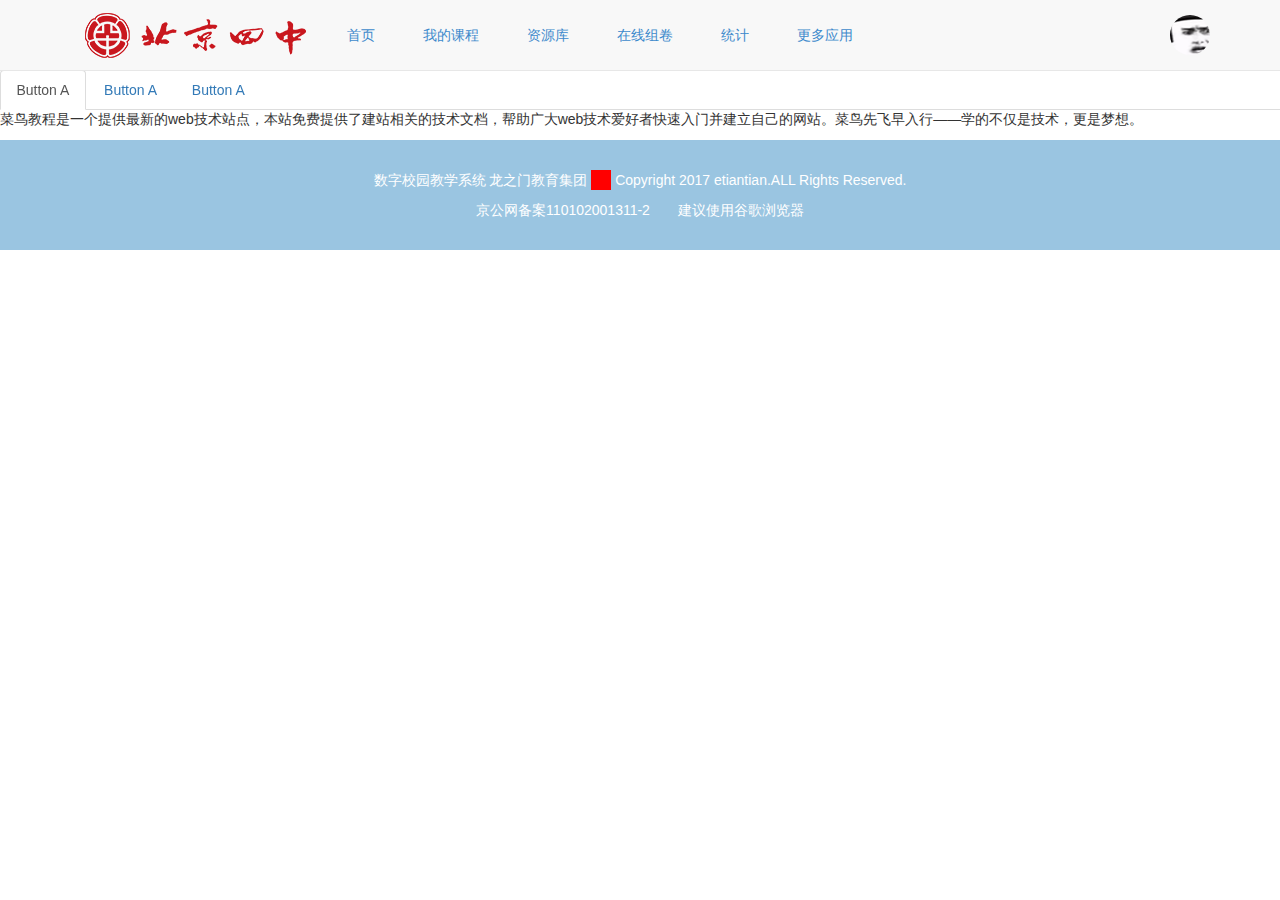
<file: index.html>
<!DOCTYPE html>
<html>
<head>
    <meta charset="UTF-8">
    <!--Let browser know website is optimized for mobile-->
    <meta name="viewport" content="width=device-width, initial-scale=1.0"/>
    <meta name="viewport" content="width=device-width, initial-scale=1.0, maximum-scale=1">
    <title>bootstrap+sass</title>
    <!--Import bootstrap.css-->
    <link rel="stylesheet" href="css/index.css">
    <link rel="stylesheet" href="css/waves.css">
</head>
<body>
    <!--头部导航-->
    <div class="container-fluid">
        <!--使导航固定在顶部-->
        <nav class="navbar navbar-default navbar-fixed-top">
            <div class="container">
                <div class="header-nav clearfix">
                    <ul>
                        <li class="header-logoBg"></li>
                        <li><a href="#">首页</a></li>
                        <li><a href="#">我的课程</a></li>
                        <li><a href="#">资源库</a></li>
                        <li><a href="#">在线组卷</a></li>
                        <li><a href="#">统计</a></li>
                        <li><a href="#">更多应用</a></li>
                        <li class="header-help">
                            <span class="header-infoBg"></span>
                            <div class="header-infoList">
                                <span>个人信息</span>
                                <span>使用手册</span>
                                <span>帮助</span>
                            </div>
                        </li>
                    </ul>

                </div>
            </div>
        </nav>

    </div>
    <div class="bbb" style="background:#f00;margin-top:70px;">

    </div>
    <div class="content">
        <ul id="myTab" class="nav nav-tabs">
            <li class="active" >
                <a href="#home" data-toggle="tab">
                    <button class="waves-effect waves-button">Button A</button>
                </a>
            </li>
            <li><a href="#ios" data-toggle="tab">
                <button class="waves-effect waves-button">Button A</button>
            </a></li>
            <li><a href="#Android" data-toggle="tab">
                <button class="waves-effect waves-button">Button A</button>
            </a></li>

        </ul>
        <div id="myTabContent" class="tab-content">
            <div class="tab-pane fade in active" id="home">
                <p>菜鸟教程是一个提供最新的web技术站点，本站免费提供了建站相关的技术文档，帮助广大web技术爱好者快速入门并建立自己的网站。菜鸟先飞早入行——学的不仅是技术，更是梦想。</p>
            </div>
            <div class="tab-pane fade" id="ios">
                <p>iOS 是一个由苹果公司开发和发布的手机操作系统。最初是于 2007 年首次发布 iPhone、iPod Touch 和 Apple
                    TV。iOS 派生自 OS X，它们共享 Darwin 基础。OS X 操作系统是用在苹果电脑上，iOS 是苹果的移动版本。</p>
            </div>
            <div class="tab-pane fade" id="Android">
                <p>Android 是一个由苹果公司开发和发布的手机操作系统。最初是于 2007 年首次发布 iPhone、iPod Touch 和 Apple
                    TV。Android 派生自 Android X，它们共享 Android 基础。Android X 操作系统是用在苹果电脑上，iOS 是苹果的移动版本。</p>
            </div>
            <div class="tab-pane fade" id="jmeter">
                <p>jMeter 是一款开源的测试软件。它是 100% 纯 Java 应用程序，用于负载和性能测试。</p>
            </div>
            <div class="tab-pane fade" id="ejb">
                <p>Enterprise Java Beans（EJB）是一个创建高度可扩展性和强大企业级应用程序的开发架构，部署在兼容应用程序服务器（比如 JBOSS、Web Logic 等）的 J2EE 上。
                </p>
            </div>
        </div>
    </div>
    <!--底部导航-->
    <footer class="container-fluid footer">

            <p class="footer-con">
                数字校园教学系统 龙之门教育集团
                <i class="footer-logo"></i>
                Copyright 2017  etiantian.ALL Rights Reserved.</br>
                京公网备案110102001311-2　　建议使用谷歌浏览器
            </p>

    </footer>

</body>
<script src="js/jquery-2.1.4.min.js" type="text/javascript"></script>
<script src="js/bootstrap/bootstrap.js" type="text/javascript"></script>
<script src="js/index.js" type="text/javascript"></script>
<script src="js/waves.js" type="text/javascript"></script>
<script type="text/javascript">
    Waves.init();
</script>
</html>
</file>
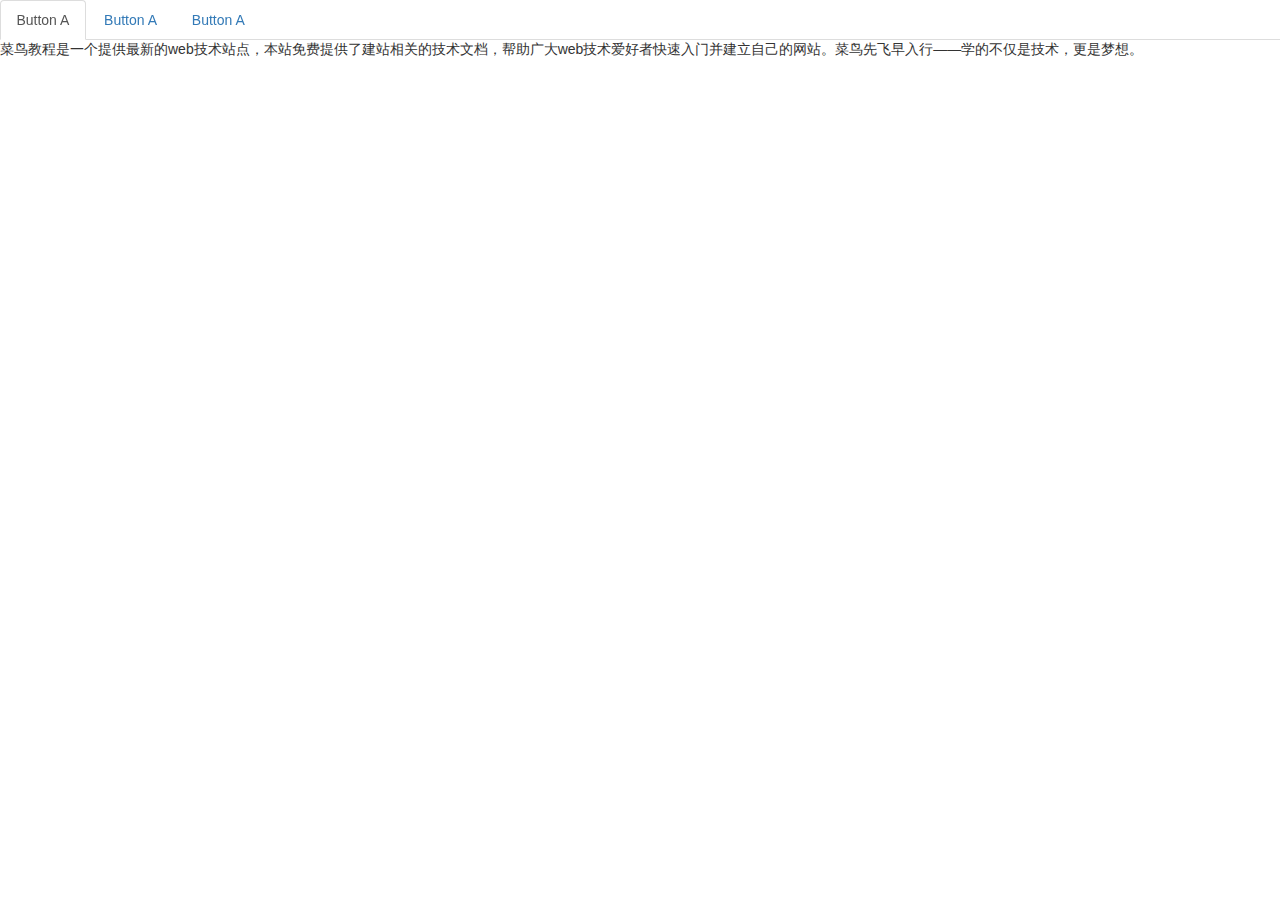
<file: tabDemo.html>
<!DOCTYPE html>
<html>
<head>
    <meta charset="UTF-8">
    <title>tab标签页面</title>
    <link rel="stylesheet" href="css/index.css">
    <link rel="stylesheet" href="css/waves.css">
</head>
<body>
<ul id="myTab" class="nav nav-tabs">
    <li class="active" >
        <a href="#home" data-toggle="tab">
            <button class="waves-effect waves-button">Button A</button>
        </a>
    </li>
    <li><a href="#ios" data-toggle="tab">
        <button class="waves-effect waves-button">Button A</button>
    </a></li>
    <li><a href="#Android" data-toggle="tab">
        <button class="waves-effect waves-button">Button A</button>
    </a></li>

</ul>
<div id="myTabContent" class="tab-content">
    <div class="tab-pane fade in active" id="home">
        <p>菜鸟教程是一个提供最新的web技术站点，本站免费提供了建站相关的技术文档，帮助广大web技术爱好者快速入门并建立自己的网站。菜鸟先飞早入行——学的不仅是技术，更是梦想。</p>
    </div>
    <div class="tab-pane fade" id="ios">
        <p>iOS 是一个由苹果公司开发和发布的手机操作系统。最初是于 2007 年首次发布 iPhone、iPod Touch 和 Apple
            TV。iOS 派生自 OS X，它们共享 Darwin 基础。OS X 操作系统是用在苹果电脑上，iOS 是苹果的移动版本。</p>
    </div>
    <div class="tab-pane fade" id="Android">
        <p>Android 是一个由苹果公司开发和发布的手机操作系统。最初是于 2007 年首次发布 iPhone、iPod Touch 和 Apple
            TV。Android 派生自 Android X，它们共享 Android 基础。Android X 操作系统是用在苹果电脑上，iOS 是苹果的移动版本。</p>
    </div>
    <div class="tab-pane fade" id="jmeter">
        <p>jMeter 是一款开源的测试软件。它是 100% 纯 Java 应用程序，用于负载和性能测试。</p>
    </div>
    <div class="tab-pane fade" id="ejb">
        <p>Enterprise Java Beans（EJB）是一个创建高度可扩展性和强大企业级应用程序的开发架构，部署在兼容应用程序服务器（比如 JBOSS、Web Logic 等）的 J2EE 上。
        </p>
    </div>
</div>
</body>
<script src="js/jquery-2.1.4.min.js" type="text/javascript"></script>
<script src="js/bootstrap/bootstrap.js" type="text/javascript"></script>
<script src="js/waves.js" type="text/javascript"></script>
<script type="text/javascript">
    Waves.init();
</script>
</html>
</file>
<file: css/waves.css>
/*!
 * Waves v0.7.5
 * http://fian.my.id/Waves 
 * 
 * Copyright 2014-2016 Alfiana E. Sibuea and other contributors 
 * Released under the MIT license 
 * https://github.com/fians/Waves/blob/master/LICENSE 
 */
.waves-effect {
  position: relative;
  cursor: pointer;
  display: inline-block;
  overflow: hidden;
  -webkit-user-select: none;
  -moz-user-select: none;
  -ms-user-select: none;
  user-select: none;
  -webkit-tap-highlight-color: transparent;
}
.waves-effect .waves-ripple {
  position: absolute;
  border-radius: 50%;
  width: 100px;
  height: 100px;
  margin-top: -50px;
  margin-left: -50px;
  opacity: 0;
  background: rgba(0, 0, 0, 0.2);
  background: -webkit-radial-gradient(rgba(0, 0, 0, 0.2) 0, rgba(0, 0, 0, 0.3) 40%, rgba(0, 0, 0, 0.4) 50%, rgba(0, 0, 0, 0.5) 60%, rgba(255, 255, 255, 0) 70%);
  background: -o-radial-gradient(rgba(0, 0, 0, 0.2) 0, rgba(0, 0, 0, 0.3) 40%, rgba(0, 0, 0, 0.4) 50%, rgba(0, 0, 0, 0.5) 60%, rgba(255, 255, 255, 0) 70%);
  background: -moz-radial-gradient(rgba(0, 0, 0, 0.2) 0, rgba(0, 0, 0, 0.3) 40%, rgba(0, 0, 0, 0.4) 50%, rgba(0, 0, 0, 0.5) 60%, rgba(255, 255, 255, 0) 70%);
  background: radial-gradient(rgba(0, 0, 0, 0.2) 0, rgba(0, 0, 0, 0.3) 40%, rgba(0, 0, 0, 0.4) 50%, rgba(0, 0, 0, 0.5) 60%, rgba(255, 255, 255, 0) 70%);
  -webkit-transition: all 0.5s ease-out;
  -moz-transition: all 0.5s ease-out;
  -o-transition: all 0.5s ease-out;
  transition: all 0.5s ease-out;
  -webkit-transition-property: -webkit-transform, opacity;
  -moz-transition-property: -moz-transform, opacity;
  -o-transition-property: -o-transform, opacity;
  transition-property: transform, opacity;
  -webkit-transform: scale(0) translate(0, 0);
  -moz-transform: scale(0) translate(0, 0);
  -ms-transform: scale(0) translate(0, 0);
  -o-transform: scale(0) translate(0, 0);
  transform: scale(0) translate(0, 0);
  pointer-events: none;
}
.waves-effect.waves-light .waves-ripple {
  background: rgba(255, 255, 255, 0.4);
  background: -webkit-radial-gradient(rgba(255, 255, 255, 0.2) 0, rgba(255, 255, 255, 0.3) 40%, rgba(255, 255, 255, 0.4) 50%, rgba(255, 255, 255, 0.5) 60%, rgba(255, 255, 255, 0) 70%);
  background: -o-radial-gradient(rgba(255, 255, 255, 0.2) 0, rgba(255, 255, 255, 0.3) 40%, rgba(255, 255, 255, 0.4) 50%, rgba(255, 255, 255, 0.5) 60%, rgba(255, 255, 255, 0) 70%);
  background: -moz-radial-gradient(rgba(255, 255, 255, 0.2) 0, rgba(255, 255, 255, 0.3) 40%, rgba(255, 255, 255, 0.4) 50%, rgba(255, 255, 255, 0.5) 60%, rgba(255, 255, 255, 0) 70%);
  background: radial-gradient(rgba(255, 255, 255, 0.2) 0, rgba(255, 255, 255, 0.3) 40%, rgba(255, 255, 255, 0.4) 50%, rgba(255, 255, 255, 0.5) 60%, rgba(255, 255, 255, 0) 70%);
}
.waves-effect.waves-classic .waves-ripple {
  background: rgba(0, 0, 0, 0.2);
}
.waves-effect.waves-classic.waves-light .waves-ripple {
  background: rgba(255, 255, 255, 0.4);
}

.waves-notransition {
  -webkit-transition: none !important;
  -moz-transition: none !important;
  -o-transition: none !important;
  transition: none !important;
}

.waves-button,
.waves-circle {
  -webkit-transform: translateZ(0);
  -moz-transform: translateZ(0);
  -ms-transform: translateZ(0);
  -o-transform: translateZ(0);
  transform: translateZ(0);
  -webkit-mask-image: -webkit-radial-gradient(circle, white 100%, black 100%);
}

.waves-button,
.waves-button:hover,
.waves-button:visited,
.waves-button-input {
  white-space: nowrap;
  vertical-align: middle;
  cursor: pointer;
  border: none;
  outline: none;
  color: inherit;
  background-color: transparent;
  font-size: 1em;
  line-height: 1em;
  text-align: center;
  text-decoration: none;
  z-index: 1;
}

.waves-button {
  padding: 0.85em 1.1em;
  border-radius: 0.2em;
}

.waves-button-input {
  margin: 0;
  padding: 0.85em 1.1em;
}

.waves-input-wrapper {
  border-radius: 0.2em;
  vertical-align: bottom;
}
.waves-input-wrapper.waves-button {
  padding: 0;
}
.waves-input-wrapper .waves-button-input {
  position: relative;
  top: 0;
  left: 0;
  z-index: 1;
}

.waves-circle {
  text-align: center;
  width: 2.5em;
  height: 2.5em;
  line-height: 2.5em;
  border-radius: 50%;
}

.waves-float {
  -webkit-mask-image: none;
  -webkit-box-shadow: 0px 1px 1.5px 1px rgba(0, 0, 0, 0.12);
  box-shadow: 0px 1px 1.5px 1px rgba(0, 0, 0, 0.12);
  -webkit-transition: all 300ms;
  -moz-transition: all 300ms;
  -o-transition: all 300ms;
  transition: all 300ms;
}
.waves-float:active {
  -webkit-box-shadow: 0px 8px 20px 1px rgba(0, 0, 0, 0.3);
  box-shadow: 0px 8px 20px 1px rgba(0, 0, 0, 0.3);
}

.waves-block {
  display: block;
}

/*# sourceMappingURL=waves.css.map */
</file>
